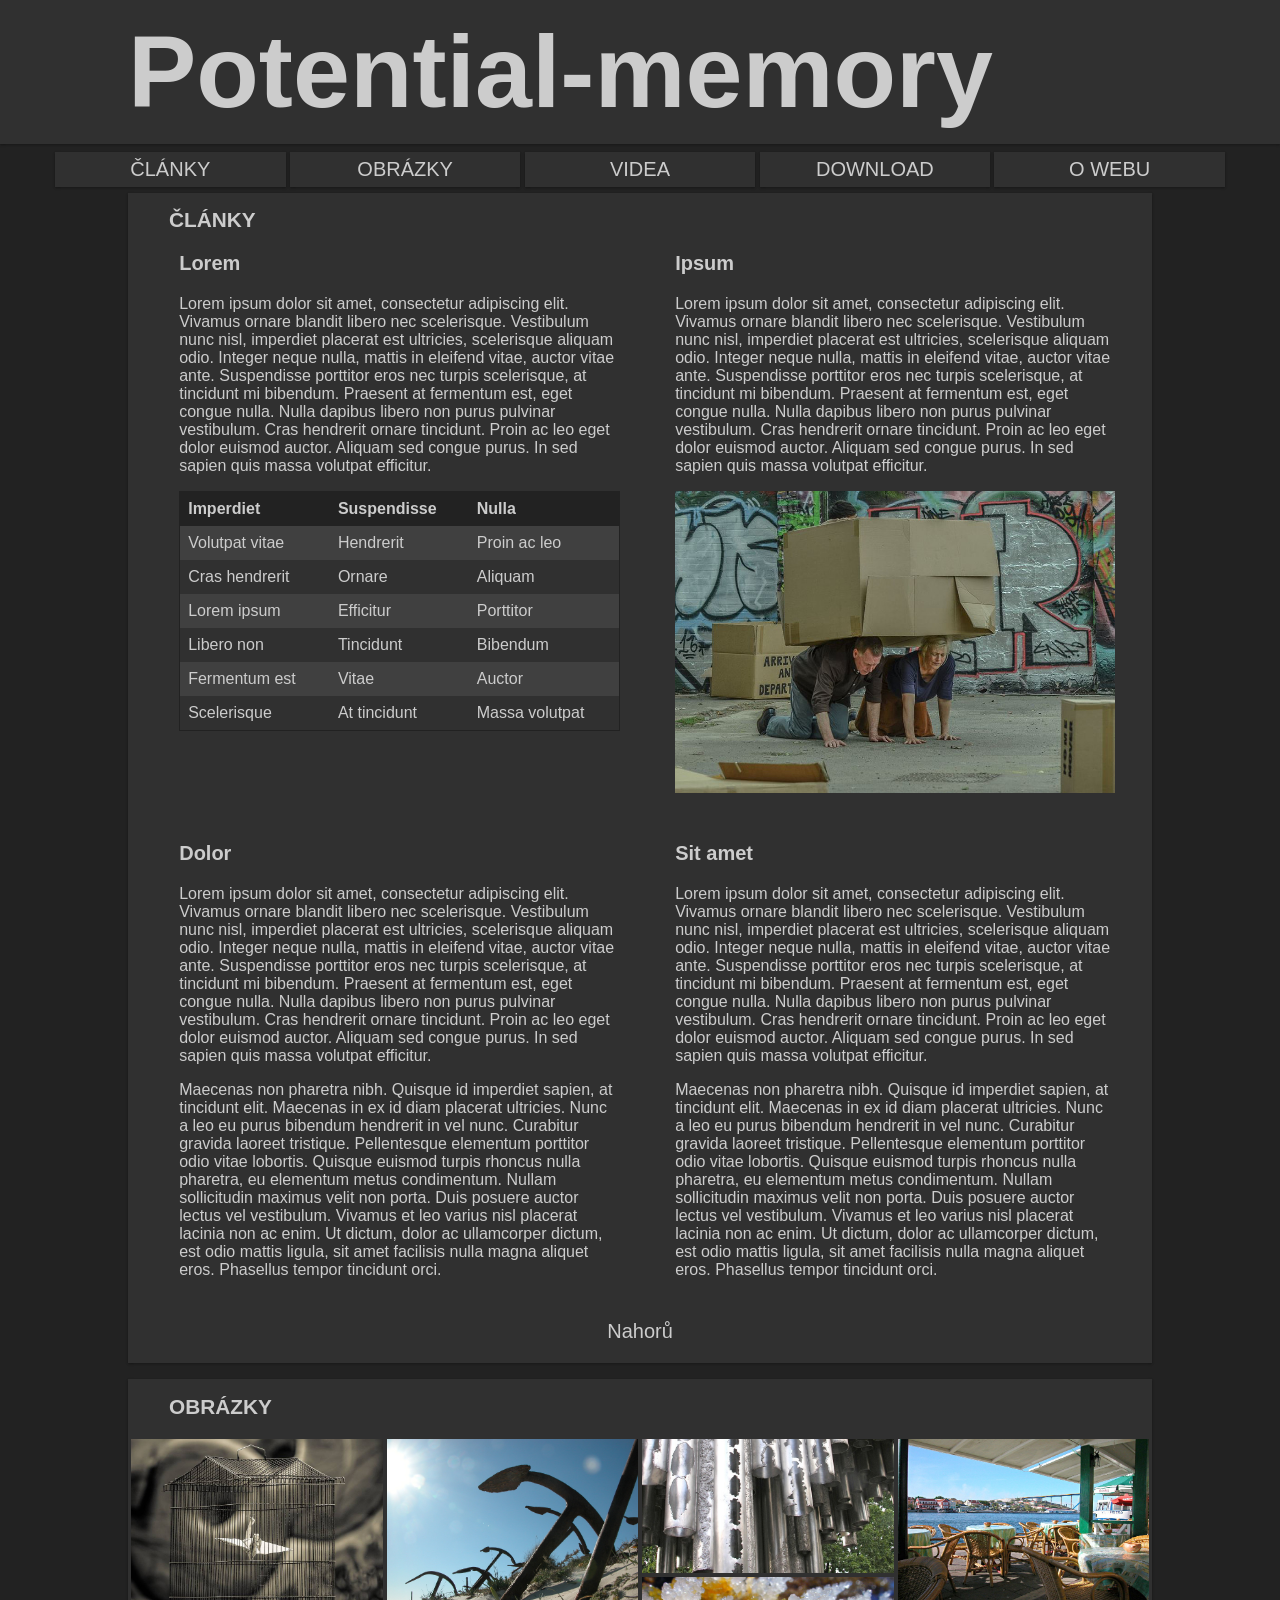
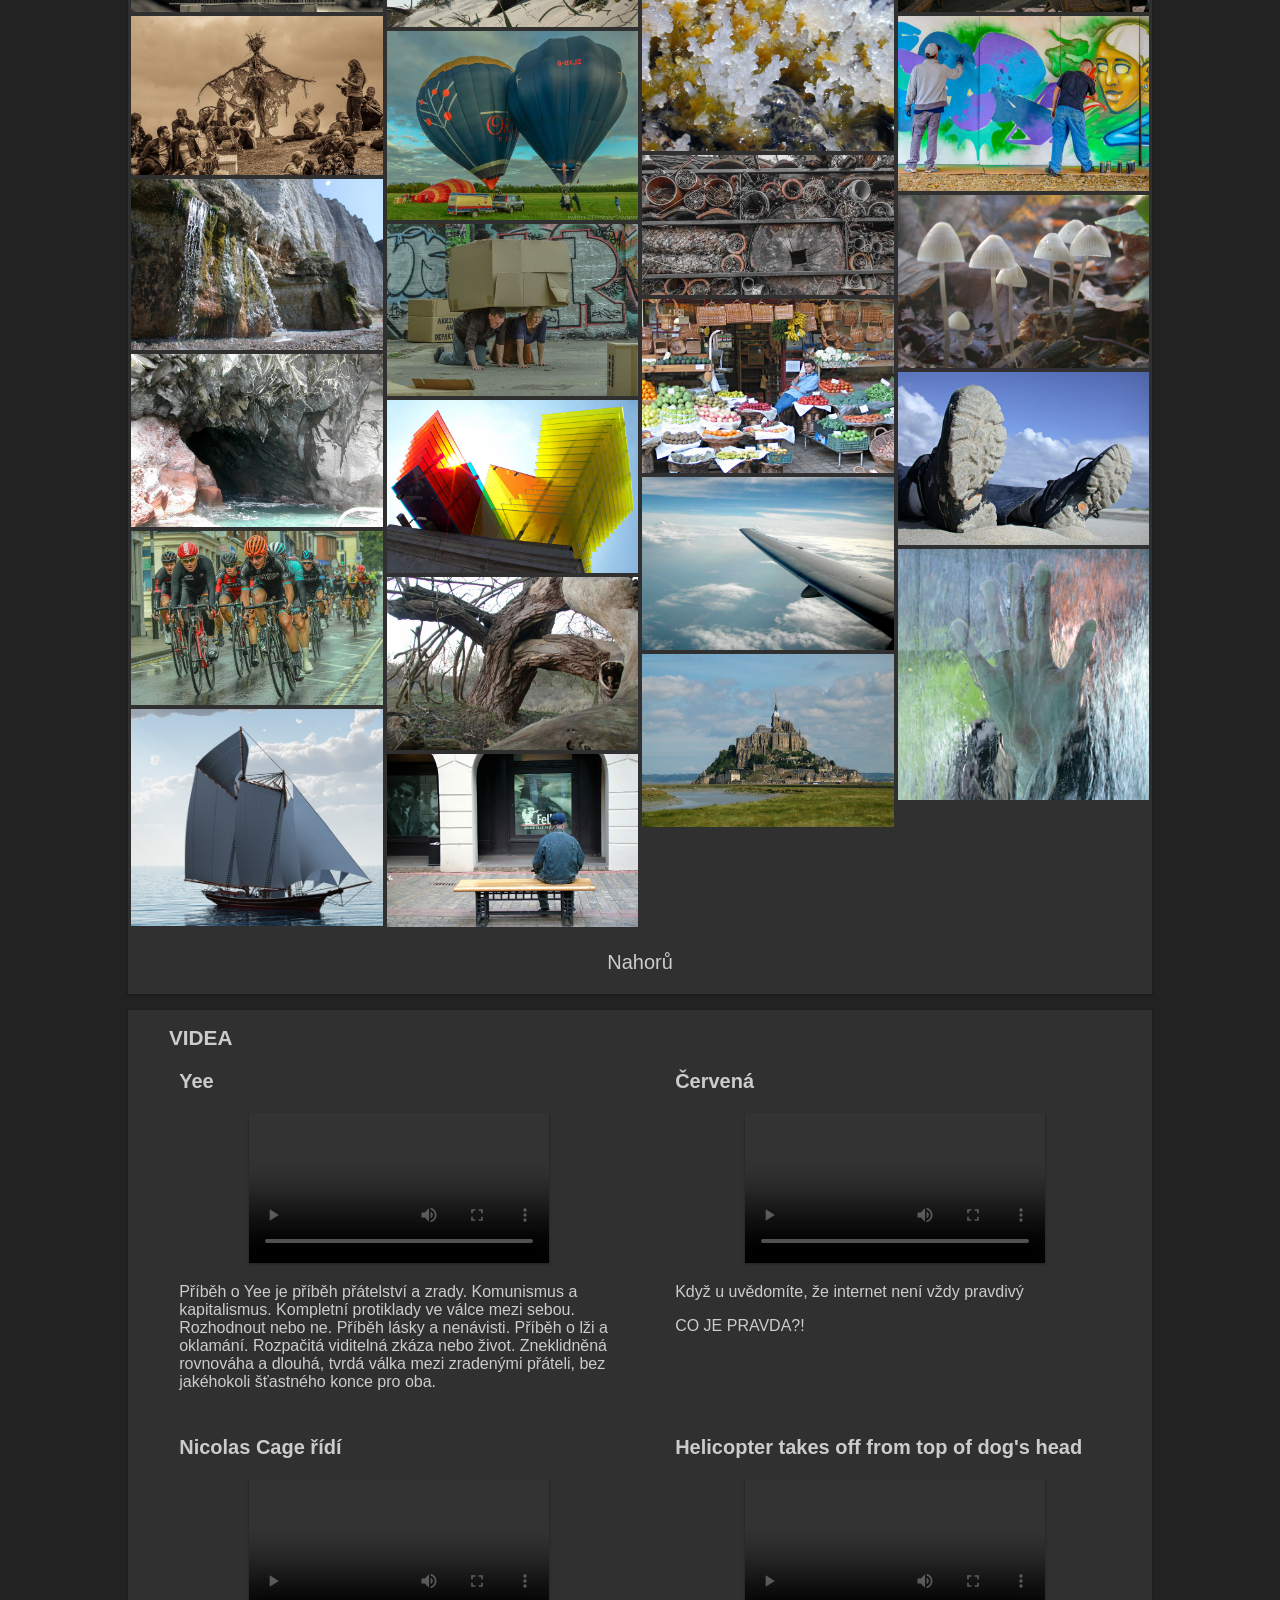
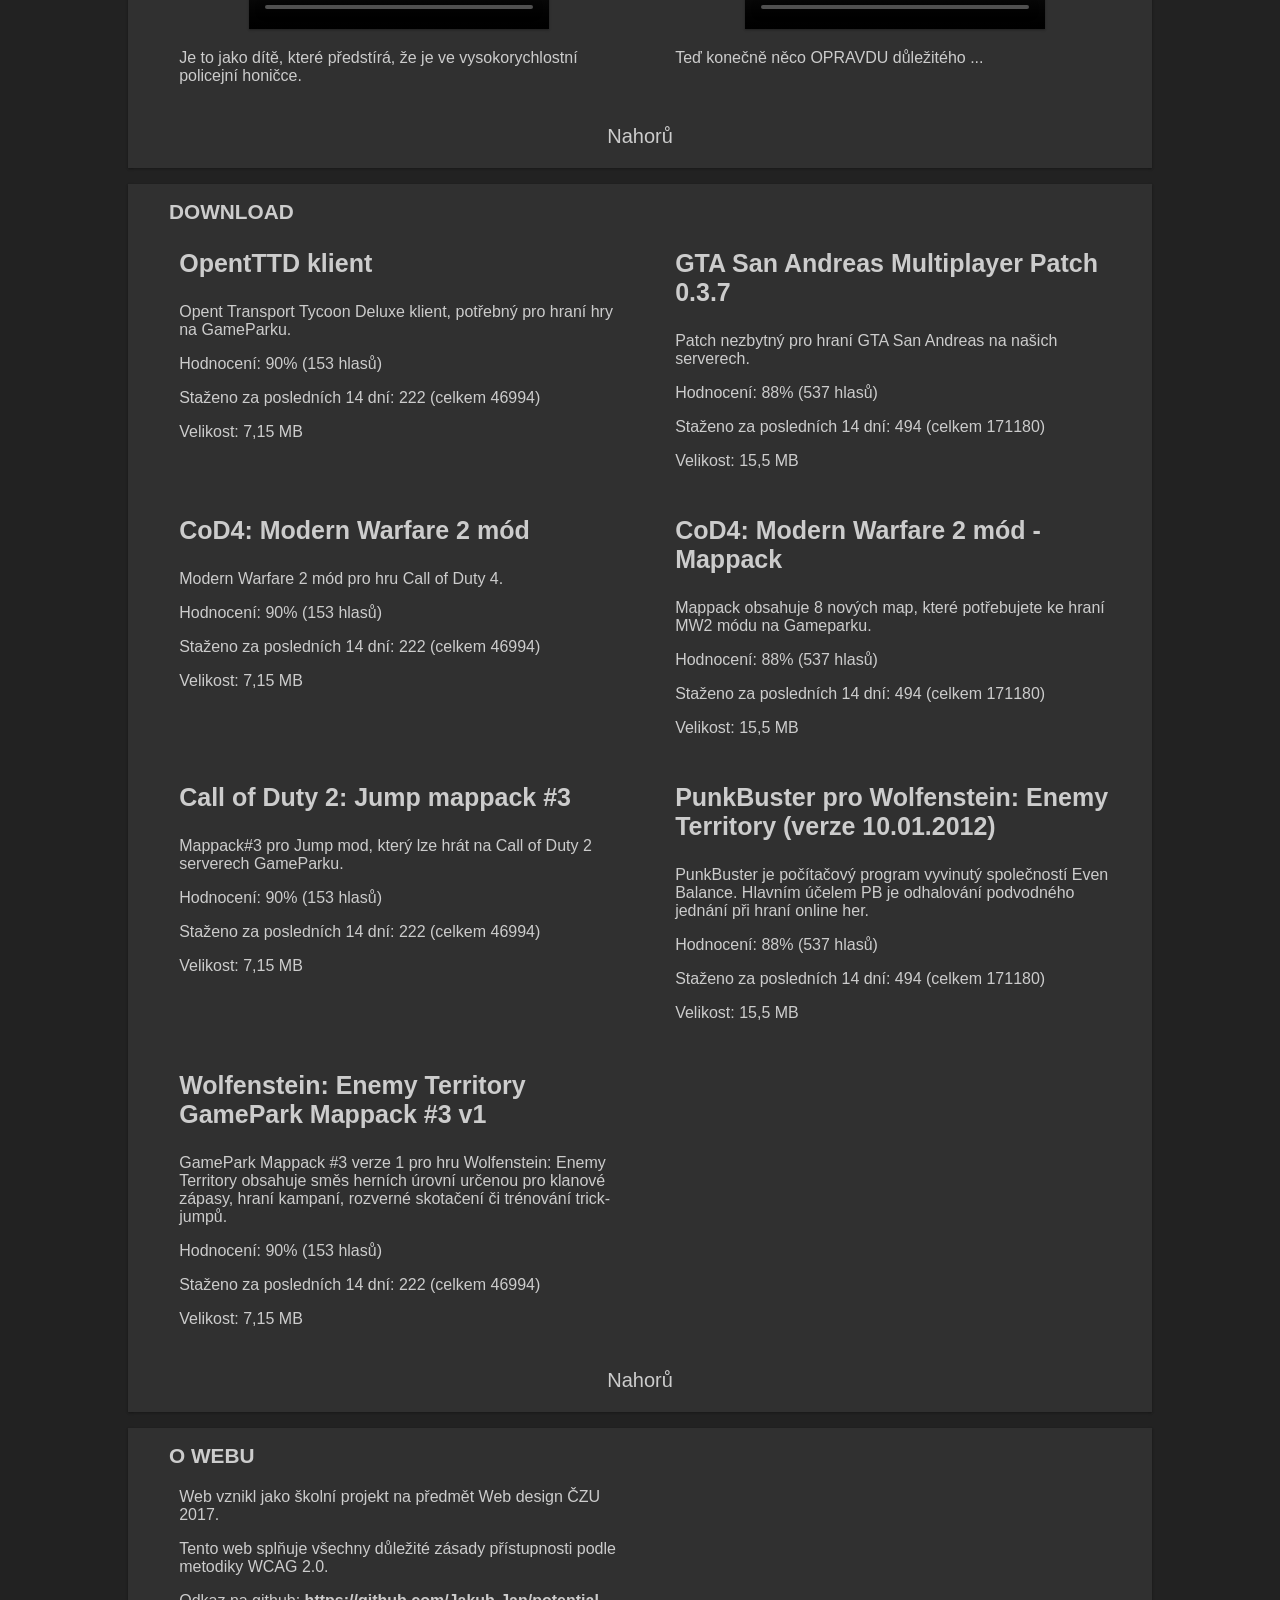
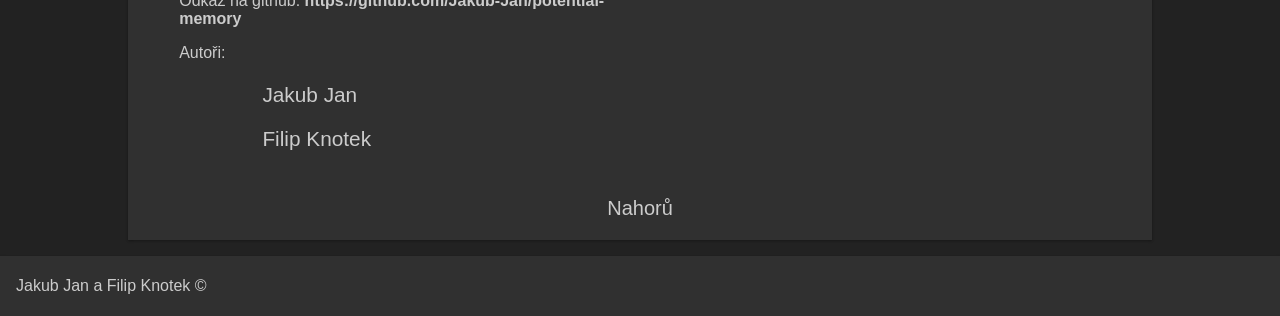
<file: index.html>
<!DOCTYPE html>
<html lang="cs">

<head>
    <title>Potential-memory</title>
    <link rel="stylesheet" type="text/css" href="css/mainStyle.css">
    <meta charset="UTF-8">
    <meta name="viewport" content="width=device-width, initial-scale=1.0">
</head>

<body>
    <header>
        <h1>Potential-memory</h1>
    </header>
    <nav>
        <div>
                <a href="#nav1"><div>ČLÁNKY</div></a>
                <a href="#nav2"><div>OBRÁZKY</div></a>
                <a href="#nav3"><div>VIDEA</div></a>
                <a href="#nav4"><div>DOWNLOAD</div></a>
                <a href="#nav5"><div>O WEBU</div></a>
        </div>
    </nav>
    <main>
        <section>
            <h2 id="nav1">
                ČLÁNKY
            </h2>
            <article>
                <h3>Lorem</h3>
                <p>Lorem ipsum dolor sit amet, consectetur adipiscing elit. Vivamus ornare blandit libero nec scelerisque. Vestibulum
                    nunc nisl, imperdiet placerat est ultricies, scelerisque aliquam odio. Integer neque nulla, mattis in
                    eleifend vitae, auctor vitae ante. Suspendisse porttitor eros nec turpis scelerisque, at tincidunt mi
                    bibendum. Praesent at fermentum est, eget congue nulla. Nulla dapibus libero non purus pulvinar vestibulum.
                    Cras hendrerit ornare tincidunt. Proin ac leo eget dolor euismod auctor. Aliquam sed congue purus. In
                    sed sapien quis massa volutpat efficitur.</p>
                <p><table>
                    <tr>
                      <th>Imperdiet</th>
                      <th>Suspendisse</th>
                      <th>Nulla</th>
                    </tr>
                    <tr>
                      <td>Volutpat vitae</td>
                      <td>Hendrerit</td>
                      <td>Proin ac leo</td>
                    </tr>
                    <tr>
                      <td>Cras hendrerit</td>
                      <td>Ornare</td>
                      <td>Aliquam</td>
                    </tr>
                    <tr>
                      <td>Lorem ipsum</td>
                      <td>Efficitur</td>
                      <td>Porttitor</td>
                    </tr>
                    <tr>
                      <td>Libero non</td>
                      <td>Tincidunt</td>
                      <td>Bibendum</td>
                    </tr>
                    <tr>
                      <td>Fermentum est</td>
                      <td>Vitae</td>
                      <td>Auctor</td>
                    </tr>
                    <tr>
                      <td>Scelerisque</td>
                      <td>At tincidunt</td>
                      <td>Massa volutpat</td>
                    </tr>
                  </table></p>
            </article>
            <article>
                <h3>Ipsum</h3>
                <p>Lorem ipsum dolor sit amet, consectetur adipiscing elit. Vivamus ornare blandit libero nec scelerisque. Vestibulum
                    nunc nisl, imperdiet placerat est ultricies, scelerisque aliquam odio. Integer neque nulla, mattis in
                    eleifend vitae, auctor vitae ante. Suspendisse porttitor eros nec turpis scelerisque, at tincidunt mi
                    bibendum. Praesent at fermentum est, eget congue nulla. Nulla dapibus libero non purus pulvinar vestibulum.
                    Cras hendrerit ornare tincidunt. Proin ac leo eget dolor euismod auctor. Aliquam sed congue purus. In
                    sed sapien quis massa volutpat efficitur.</p>
                <p><img src="obrazky/heavybox.jpg" alt="Muž a žena nesoucí kartonovou krabici na zádech"></p>
            </article>
            <article>
                <h3>Dolor</h3>
                <p>Lorem ipsum dolor sit amet, consectetur adipiscing elit. Vivamus ornare blandit libero nec scelerisque. Vestibulum
                    nunc nisl, imperdiet placerat est ultricies, scelerisque aliquam odio. Integer neque nulla, mattis in
                    eleifend vitae, auctor vitae ante. Suspendisse porttitor eros nec turpis scelerisque, at tincidunt mi
                    bibendum. Praesent at fermentum est, eget congue nulla. Nulla dapibus libero non purus pulvinar vestibulum.
                    Cras hendrerit ornare tincidunt. Proin ac leo eget dolor euismod auctor. Aliquam sed congue purus. In
                    sed sapien quis massa volutpat efficitur.</p>
                <p>Maecenas non pharetra nibh. Quisque id imperdiet sapien, at tincidunt elit. Maecenas in ex id diam placerat
                    ultricies. Nunc a leo eu purus bibendum hendrerit in vel nunc. Curabitur gravida laoreet tristique. Pellentesque
                    elementum porttitor odio vitae lobortis. Quisque euismod turpis rhoncus nulla pharetra, eu elementum
                    metus condimentum. Nullam sollicitudin maximus velit non porta. Duis posuere auctor lectus vel vestibulum.
                    Vivamus et leo varius nisl placerat lacinia non ac enim. Ut dictum, dolor ac ullamcorper dictum, est
                    odio mattis ligula, sit amet facilisis nulla magna aliquet eros. Phasellus tempor tincidunt orci.</p>
            </article>
            <article>
                <h3>Sit amet</h3>
                <p>Lorem ipsum dolor sit amet, consectetur adipiscing elit. Vivamus ornare blandit libero nec scelerisque. Vestibulum
                    nunc nisl, imperdiet placerat est ultricies, scelerisque aliquam odio. Integer neque nulla, mattis in
                    eleifend vitae, auctor vitae ante. Suspendisse porttitor eros nec turpis scelerisque, at tincidunt mi
                    bibendum. Praesent at fermentum est, eget congue nulla. Nulla dapibus libero non purus pulvinar vestibulum.
                    Cras hendrerit ornare tincidunt. Proin ac leo eget dolor euismod auctor. Aliquam sed congue purus. In
                    sed sapien quis massa volutpat efficitur.</p>
                <p>Maecenas non pharetra nibh. Quisque id imperdiet sapien, at tincidunt elit. Maecenas in ex id diam placerat
                    ultricies. Nunc a leo eu purus bibendum hendrerit in vel nunc. Curabitur gravida laoreet tristique. Pellentesque
                    elementum porttitor odio vitae lobortis. Quisque euismod turpis rhoncus nulla pharetra, eu elementum
                    metus condimentum. Nullam sollicitudin maximus velit non porta. Duis posuere auctor lectus vel vestibulum.
                    Vivamus et leo varius nisl placerat lacinia non ac enim. Ut dictum, dolor ac ullamcorper dictum, est
                    odio mattis ligula, sit amet facilisis nulla magna aliquet eros. Phasellus tempor tincidunt orci.</p>
            </article>
            <a href="">
                <div>Nahorů</div>
            </a>
        </section>
        <section>
            <h2 id="nav2">
                OBRÁZKY
            </h2>
            <div class="row">
                <div class="column">
                  <img src="obrazky/birdcage.jpg" alt="Papírový ptáček v kleci">
                  <img src="obrazky/scarecrow.jpg" alt="Strašák na kopci se sedícími lidmi okolo">
                  <img src="obrazky/waterfall.jpg" alt="Vodopád na skále">
                  <img src="obrazky/secretcave.jpg" alt="Vchod do vodní jeskyně">
                  <img src="obrazky/cyclists.jpg" alt="Cyklistický závod v dešti">
                  <img src="obrazky/boat.jpg" alt="Loď na moři">
                  
                </div>
                <div class="column">
                    <img src="obrazky/anchors.jpg" alt="Několik kotev zapíchnutých v písku">
                    <img src="obrazky/balloons.jpg" alt="Dva horkovzdušné balóny připravované k odletu">
                    <img src="obrazky/heavybox.jpg" alt="Muž a žena nesoucí kartonovou krabici na zádech">
                    <img src="obrazky/trafalgar.jpg" alt="Struktura vytvořená z barevných skleněných panelů">
                    <img src="obrazky/tree.jpg" alt="Velký starý strom">
                    <img src="obrazky/man-on-bench.jpg" alt="Muž sedící na lavičce před restaurací">
                </div>  
                <div class="column">
                  <img src="obrazky/pipe-sculpture.jpg" alt="Seskupení velkého množství stříbrných trubek různých velikostí">
                  <img src="obrazky/slimy.jpg" alt="Podmořské uskupení korálů">
                  <img src="obrazky/woodtextures.jpg" alt="Uspořádané seskupení různých částí stromů">
                  <img src="obrazky/fruit-stall.jpg" alt="Muž sedící ve stánku s ovocem">
                  <img src="obrazky/plane.jpg" alt="Křídlo letícího letadla">
                  <img src="obrazky/fortress.jpg" alt="Zámek na kopci">
                </div>
                <div class="column">
                  <img src="obrazky/restaurant-view.jpg" alt="Venkovní část restaurace s výhledem na řeku">
                  <img src="obrazky/graf.jpg" alt="Dva muži vytvářející grafitti na zdi">
                  <img src="obrazky/toadstools.jpg" alt="Několik hub v lese">
                  <img src="obrazky/sandy-boots.jpg" alt="Boty v písku">
                  <img src="obrazky/hand-water.jpg" alt="Ruka opírající se o okno při dešti">
                  
                </div>
            </div>
            <a href="">
                <div>Nahorů</div>
            </a>
        </section>
        <section>
            <h2 id="nav3">
                VIDEA
            </h2>
            <article>
                <h3>Yee</h3>
                <div class="videoDiv">
                    <video controls>
                        <source src="video/yee.mp4" type="video/mp4"> Your browser does not support the video tag.
                    </video>
                </div>
                <p>
                    Příběh o Yee je příběh přátelství a zrady. Komunismus a kapitalismus. Kompletní protiklady ve válce mezi sebou. Rozhodnout
                    nebo ne. Příběh lásky a nenávisti. Příběh o lži a oklamání. Rozpačitá viditelná zkáza nebo život. Zneklidněná
                    rovnováha a dlouhá, tvrdá válka mezi zradenými přáteli, bez jakéhokoli šťastného konce pro oba.
                </p>
            </article>
            <article>
                <h3>Červená</h3>
                <div class="videoDiv">
                    <video controls>
                        <source src="video/red.mp4" type="video/mp4"> Your browser does not support the video tag.
                    </video>
                </div>
                <p>Když u uvědomíte, že internet není vždy pravdivý</p>
                <p>CO JE PRAVDA?!</p>
            </article>
            <article>
                <h3>Nicolas Cage řídí</h3>
                <div class="videoDiv">
                    <video controls>
                        <source src="video/nicolas.mp4" type="video/mp4"> Your browser does not support the video tag.
                    </video>
                </div>
                <p>Je to jako dítě, které předstírá, že je ve vysokorychlostní policejní honičce.</p>
            </article>
            <article>
                <h3>Helicopter takes off from top of dog's head</h3>
                <div class="videoDiv">
                    <video controls>
                        <source src="video/dog.mp4" type="video/mp4"> Your browser does not support the video tag.
                    </video>
                </div>
                <p>Teď konečně něco OPRAVDU důležitého ...</p>
            </article>
            <a href="">
                <div>Nahorů</div>
            </a>
        </section>
        <section>
            <h2 id="nav4">
                DOWNLOAD
            </h2>
            <article>
                <a href="http://www.gamepark.cz/download.asp?id=676927">
                    <h3>OpentTTD klient</h3>
                </a>
                <p>Opent Transport Tycoon Deluxe klient, potřebný pro hraní hry na GameParku.</p>
                <p>Hodnocení: 90% (153 hlasů)</p>
                <p>Staženo za posledních 14 dní: 222 (celkem 46994)</p>
                <p>Velikost: 7,15 MB</p>
            </article>
            <article>
                <a href="http://www.gamepark.cz/download.asp?id=600824">
                    <h3>GTA San Andreas Multiplayer Patch 0.3.7</h3>
                </a>
                <p>Patch nezbytný pro hraní GTA San Andreas na našich serverech.</p>
                <p>Hodnocení: 88% (537 hlasů)</p>
                <p>Staženo za posledních 14 dní: 494 (celkem 171180)</p>
                <p>Velikost: 15,5 MB</p>
            </article>
            <article>
                <a href="http://www.gamepark.cz/download.asp?id=676927">
                    <h3>CoD4: Modern Warfare 2 mód</h3>
                </a>
                <p>Modern Warfare 2 mód pro hru Call of Duty 4.</p>
                <p>Hodnocení: 90% (153 hlasů)</p>
                <p>Staženo za posledních 14 dní: 222 (celkem 46994)</p>
                <p>Velikost: 7,15 MB</p>
            </article>
            <article>
                <a href="http://www.gamepark.cz/download.asp?id=600824">
                    <h3>CoD4: Modern Warfare 2 mód - Mappack</h3>
                </a>
                <p>Mappack obsahuje 8 nových map, které potřebujete ke hraní MW2 módu na Gameparku.</p>
                <p>Hodnocení: 88% (537 hlasů)</p>
                <p>Staženo za posledních 14 dní: 494 (celkem 171180)</p>
                <p>Velikost: 15,5 MB</p>
            </article>
            <article>
                <a href="http://www.gamepark.cz/download.asp?id=676927">
                    <h3>Call of Duty 2: Jump mappack #3</h3>
                </a>
                <p>Mappack#3 pro Jump mod, který lze hrát na Call of Duty 2 serverech GameParku.</p>
                <p>Hodnocení: 90% (153 hlasů)</p>
                <p>Staženo za posledních 14 dní: 222 (celkem 46994)</p>
                <p>Velikost: 7,15 MB</p>
            </article>
            <article>
                <a href="http://www.gamepark.cz/download.asp?id=600824">
                    <h3>PunkBuster pro Wolfenstein: Enemy Territory (verze 10.01.2012)</h3>
                </a>
                <p>PunkBuster je počítačový program vyvinutý společností Even Balance. Hlavním účelem PB je odhalování podvodného
                    jednání při hraní online her.</p>
                <p>Hodnocení: 88% (537 hlasů)</p>
                <p>Staženo za posledních 14 dní: 494 (celkem 171180)</p>
                <p>Velikost: 15,5 MB</p>
            </article>
            <article>
                <a href="http://www.gamepark.cz/download.asp?id=676927">
                    <h3>Wolfenstein: Enemy Territory GamePark Mappack #3 v1</h3>
                </a>
                <p>GamePark Mappack #3 verze 1 pro hru Wolfenstein: Enemy Territory obsahuje směs herních úrovní určenou pro
                    klanové zápasy, hraní kampaní, rozverné skotačení či trénování trick-jumpů.</p>
                <p>Hodnocení: 90% (153 hlasů)</p>
                <p>Staženo za posledních 14 dní: 222 (celkem 46994)</p>
                <p>Velikost: 7,15 MB</p>
            </article>
            <a href="">
                <div>Nahorů</div>
            </a>
        </section>
        <section>
            <h2 id="nav5">
                O WEBU
            </h2>
            <article>
                <p>Web vznikl jako školní projekt na předmět Web design ČZU 2017.</p>
                <p>Tento web splňuje všechny důležité zásady přístupnosti podle metodiky WCAG 2.0.</p>
                <p>Odkaz na github:
                    <a href="https://github.com/Jakub-Jan/potential-memory">https://github.com/Jakub-Jan/potential-memory</a>
                </p>
                <p>Autoři:</p>
                <p class="autori">Jakub Jan</p>
                <p class="autori">Filip Knotek</p>
            </article>
            <a href="">
                <div>Nahorů</div>
            </a>
        </section>
    </main>
    <footer>
        <p>Jakub Jan a Filip Knotek &copy;</p>
    </footer>
</body>

</html>
</file>
<file: css/mainStyle.css>
/* pro mobily */
* {
    box-sizing: border-box;
}
body {
    background-color: #222222;
    color: #CCCCCC;
    font-family: sans-serif;
}
header {
    text-align: center;
    width: 100%;
    min-width: 250px;
    background-color: #303030;
    margin-bottom: 0.5em;
    box-shadow: 0 1px 3px rgba(0, 0, 0, 0.12), 0 1px 2px rgba(0, 0, 0, 0.24);
}
header h1 {
    margin: 0;
    font-size: 8vw;
    padding-top: 1%;
    padding-bottom: 1%;
    padding-left: 10%;
    text-align: left;
}
nav {
    padding-top: 0px;
    margin-right: auto;
    margin-left: auto;
    width: 100%;
    min-width: 250px;
}

nav div {
    list-style-type: none;
    margin: 0;
    padding: 0;
}
nav div div {
    margin-right: auto;
    margin-left: auto;
    width: 100%;
    min-width: 250px;
    text-align: center;
    padding-top: 0.3em;
    padding-bottom: 0.3em;
    margin-bottom: 0.3em;
    background-color: #303030;
    color: #CCCCCC;
    box-shadow: 0 1px 3px rgba(0, 0, 0, 0.12), 0 1px 2px rgba(0, 0, 0, 0.24);
}
nav div a {
    text-decoration: none;
    font-size: 1.25em;
}
nav div a div:hover{
    background-color: #222222;
}
main {
    width: 100%;
    min-width: 250px;
}
main section {
    background-color: #303030;
    margin-bottom: 1em;
    box-shadow: 0 1px 3px rgba(0, 0, 0, 0.12), 0 1px 2px rgba(0, 0, 0, 0.24);
}
main section h2{
    font-size: 1.3em;
    margin: 0;
    padding: 0.75em 0 0 0.2em;
}
main section article {
    vertical-align: text-top;
    margin-right: auto;
    margin-left: auto;
    padding-bottom: 0.3em;
    width: 95%;
    font-size: 1em;
}
main section article h3
{
    font-size: 1.25em;
    color:#CCCCCC;
}
main section article a{
    text-decoration: none;
}
main section article p{
    font-size: 1em;
}
main section article p a{
    color:#CCCCCC;
    font-weight: bold;
}
main section article p img {
    max-width: 100%;
}
.videoDiv {
    text-align: center;
    width: 100%;
}
main section article video{
    box-shadow: 0 1px 3px rgba(0, 0, 0, 0.12), 0 1px 2px rgba(0, 0, 0, 0.24);
    max-height: 300px;
    max-width: 100%;
}
main section a{
    font-size: 1.25em;
    text-decoration: none;
}
main section a div{
    text-align: center;
    clear: both;
    width: 100%;
    padding-top: 1em;
    padding-bottom: 1em;
    color:#CCCCCC;
}
main section a div:hover{
    background-color: #222222;
}
main section p a{
    color: #C2C09F;
    font-size: 1em;
    text-decoration: none;
}
.autori {
    font-size: 1.3em;
    padding-left: 4em;
}
footer {
    clear: both;
    background-color: #303030;
    margin-bottom: -1em;
    padding: 0.3em 1em 0.3em 1em;
    box-shadow: 0 1px 3px rgba(0, 0, 0, 0.12), 0 1px 2px rgba(0, 0, 0, 0.24);
}

table {
    border-collapse: collapse;
    width: 100%;
    border: 1px solid #222222;
}

th {
    background-color: #222222;
}

td, th {
    text-align: left;
    padding: 8px;
}

tr:nth-child(even) {
    background-color: #404040;
}

/* Create four equal columns that floats next to each other */
.column {
    float: left;
    width: 25%;
    padding-left: 2px;
    padding-right: 2px;
}

.column img {
    width:100%;
}


.row {
    width: 100%;
    padding-left: 1px;
    padding-right: 1px;
    padding-top: 20px;
}

/* Clear floats after the columns */
.row:after {
    content: "";
    display: table;
    clear: both;
}


/* pro mobily na landscape a male tablety */
@media only screen and (min-width: 540px) {

nav div{
    text-align: center;
}
nav div div {
    display: inline-block;
    width: 18%;
    min-width: 200px;
}
}

/* pro pc */
@media only screen and (min-width: 767px) {
body {
    margin: 0;
}

main {
    text-align: center;
    margin-right: auto;
    margin-left: auto;
    width: 80%;
    background-color: #222222;
}
main section {
    text-align: left;
}
main section h2{
    padding: 0.75em 0 0 4%;
}
main section article
{
    display: inline-block;
    width: 43%;
    margin-left: 5%;
}
}

/* Responsive layout - makes a two column-layout instead of four columns */
@media (max-width: 767px) {
    .column {
        width: 50%;    
    }
}

/* Responsive layout - makes the two columns stack on top of each other instead of next to each other */
@media (max-width: 540px) {
    .column {
        width: 100%;  
    }
}
</file>
